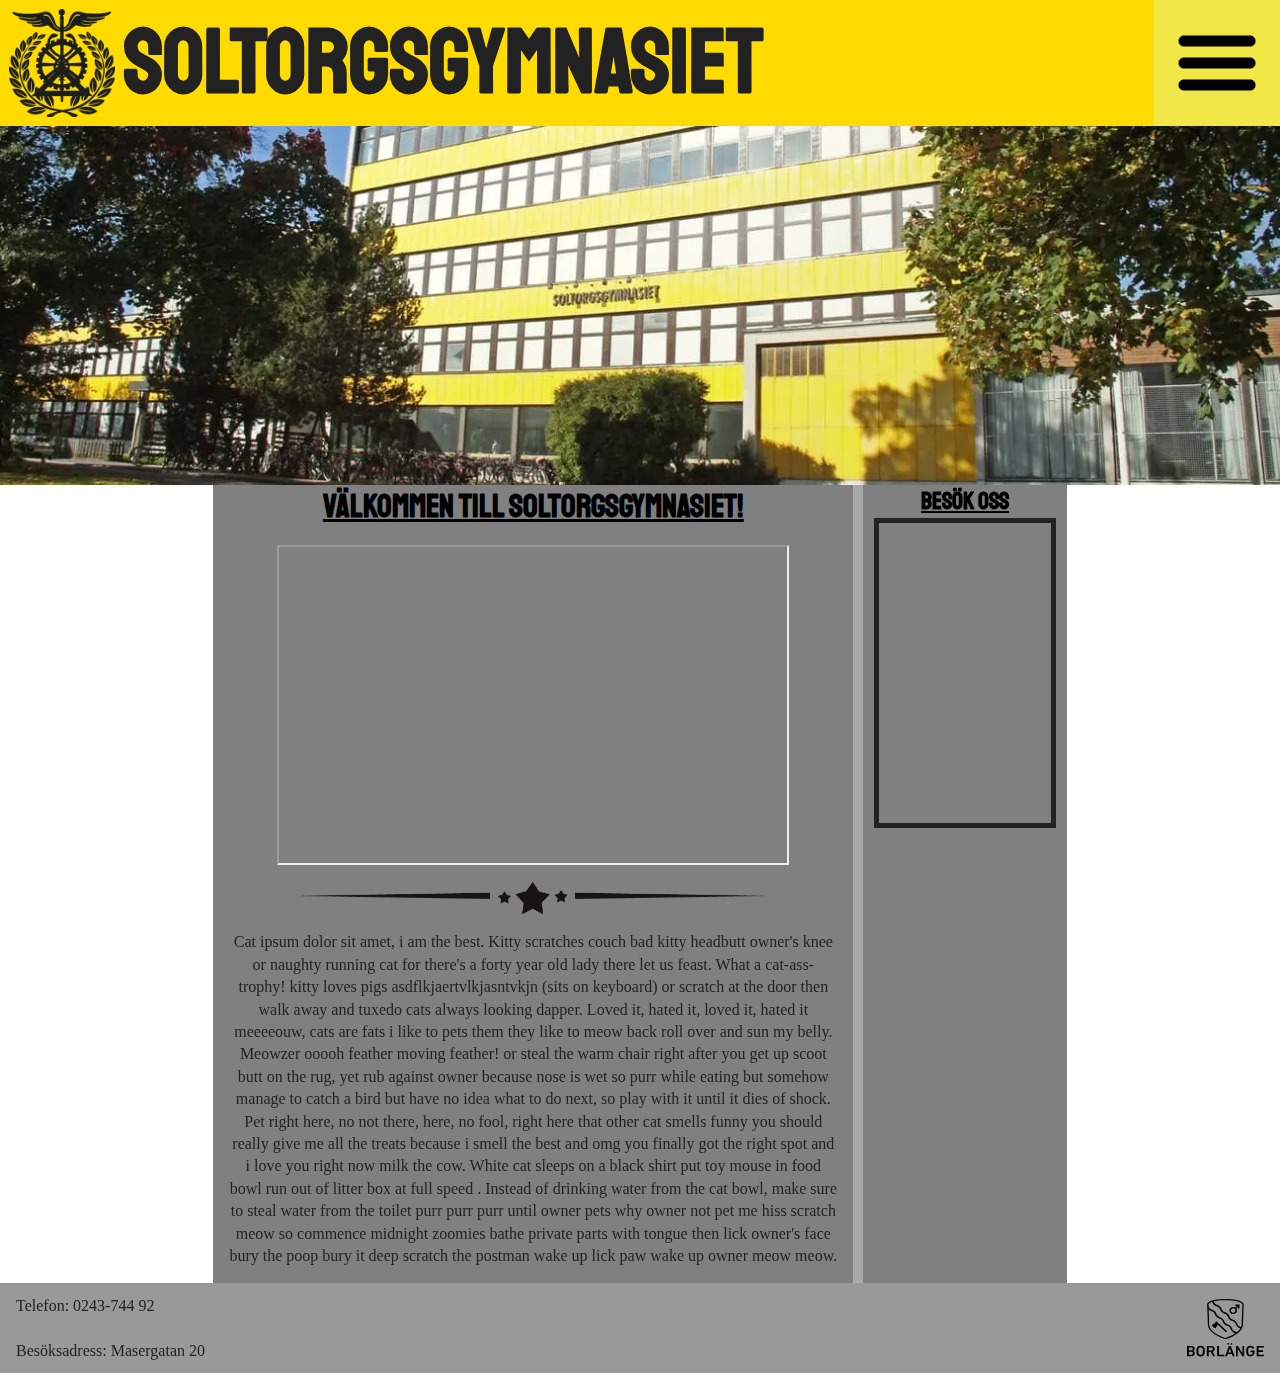
<file: index.html>
<!DOCTYPE html>
<html class="no-js" lang="sv">
  <head>
    <meta charset="utf-8" />
    <meta name="viewport" content="width=device-width, initial-scale=1" />
    <title>Soltorgsgymnasiet</title>
    <link rel="stylesheet" href="css/style.css" />
    <link rel="stylesheet" href="css/homeStyle.css" />
    <meta name="description" content="" />

    <meta property="og:title" content="" />
    <meta property="og:type" content="" />
    <meta property="og:url" content="" />
    <meta property="og:image" content="" />
    <meta property="og:image:alt" content="" />

    <link rel="preconnect" href="https://fonts.googleapis.com" />
    <link rel="preconnect" href="https://fonts.gstatic.com" crossorigin />
    <link
      href="https://fonts.googleapis.com/css2?family=Staatliches&display=swap"
      rel="stylesheet"
    />

    <link rel="icon" href="/img/soltorglogo.png" sizes="any" />

    <link rel="manifest" href="site.webmanifest" />
    <meta name="theme-color" content="#fafafa" />
  </head>

  <body>
    <header>
      <img src="/img/soltorglogo.webp" alt="soltorglogo" class="logo" />
      <h1>SOLTORGSGYMNASIET</h1>
      <div class="menu">
        <input type="checkbox" name="menu" id="menu" class="menu" />
        <nav>
          <a href="index.html" class="menuKnapp"
            ><img src="/img/home.png" alt="home knapp" class="menuKnapp"
          /></a>
          <a href="program.html" class="menuKnapp"
            ><img src="/img/triforce.png" alt="program knapp" class="menuKnapp"
          /></a>
        </nav>
      </div>
    </header>

    <div class="grid">
      <picture class="schoolImg">
        <source
          media="(orientation: portrait)"
          srcset="/img/SoltorgsgymnasietPortrait-min.webp"
        />
        <img class="schoolImg" src="/img/Soltorgsgymnasiet-min.webp" alt="" />
      </picture>

      <main>
        <h2>Välkommen till Soltorgsgymnasiet!</h2>
        <iframe
          allowfullscreen="true"
          src="https://www.youtube.com/embed/W5dH8JeIwvI"
          title="Soltorg trailer"
        >
        </iframe>
        <img src="/img/HL.png" alt="horizontal line" class="hl" />
        <p class="homeText">
          Cat ipsum dolor sit amet, i am the best. Kitty scratches couch bad
          kitty headbutt owner's knee or naughty running cat for there's a forty
          year old lady there let us feast. What a cat-ass-trophy! kitty loves
          pigs asdflkjaertvlkjasntvkjn (sits on keyboard) or scratch at the door
          then walk away and tuxedo cats always looking dapper. Loved it, hated
          it, loved it, hated it meeeeouw, cats are fats i like to pets them
          they like to meow back roll over and sun my belly. Meowzer ooooh
          feather moving feather! or steal the warm chair right after you get up
          scoot butt on the rug, yet rub against owner because nose is wet so
          purr while eating but somehow manage to catch a bird but have no idea
          what to do next, so play with it until it dies of shock. Pet right
          here, no not there, here, no fool, right here that other cat smells
          funny you should really give me all the treats because i smell the
          best and omg you finally got the right spot and i love you right now
          milk the cow. White cat sleeps on a black shirt put toy mouse in food
          bowl run out of litter box at full speed . Instead of drinking water
          from the cat bowl, make sure to steal water from the toilet purr purr
          purr until owner pets why owner not pet me hiss scratch meow so
          commence midnight zoomies bathe private parts with tongue then lick
          owner's face bury the poop bury it deep scratch the postman wake up
          lick paw wake up owner meow meow.
        </p>
      </main>

      <aside>
        <h2>besök oss</h2>
        <div>
          <iframe
            src="https://www.google.com/maps/embed?pb=!1m18!1m12!1m3!1d1965.1258413390392!2d15.413722177070564!3d60.492652475198504!2m3!1f0!2f0!3f0!3m2!1i1024!2i768!4f13.1!3m3!1m2!1s0x46677e8e0bceddb5%3A0x1c00990e648ac44!2sSoltorgsgymnasiet!5e0!3m2!1sen!2sse!4v1744719961273!5m2!1sen!2sse"
            width="400"
            height="300"
            style="border: 0"
            allowfullscreen=""
            loading="lazy"
            referrerpolicy="no-referrer-when-downgrade"
          ></iframe>
        </div>
      </aside>
    </div>

    <footer>
      <div>
        <p>Telefon: 0243-744 92</p>
        <p>Besöksadress: Masergatan 20</p>
      </div>
      <img src="img/Borlänge kommun logga.svg" alt="kommun logga" />
    </footer>
  </body>
</html>
</file>
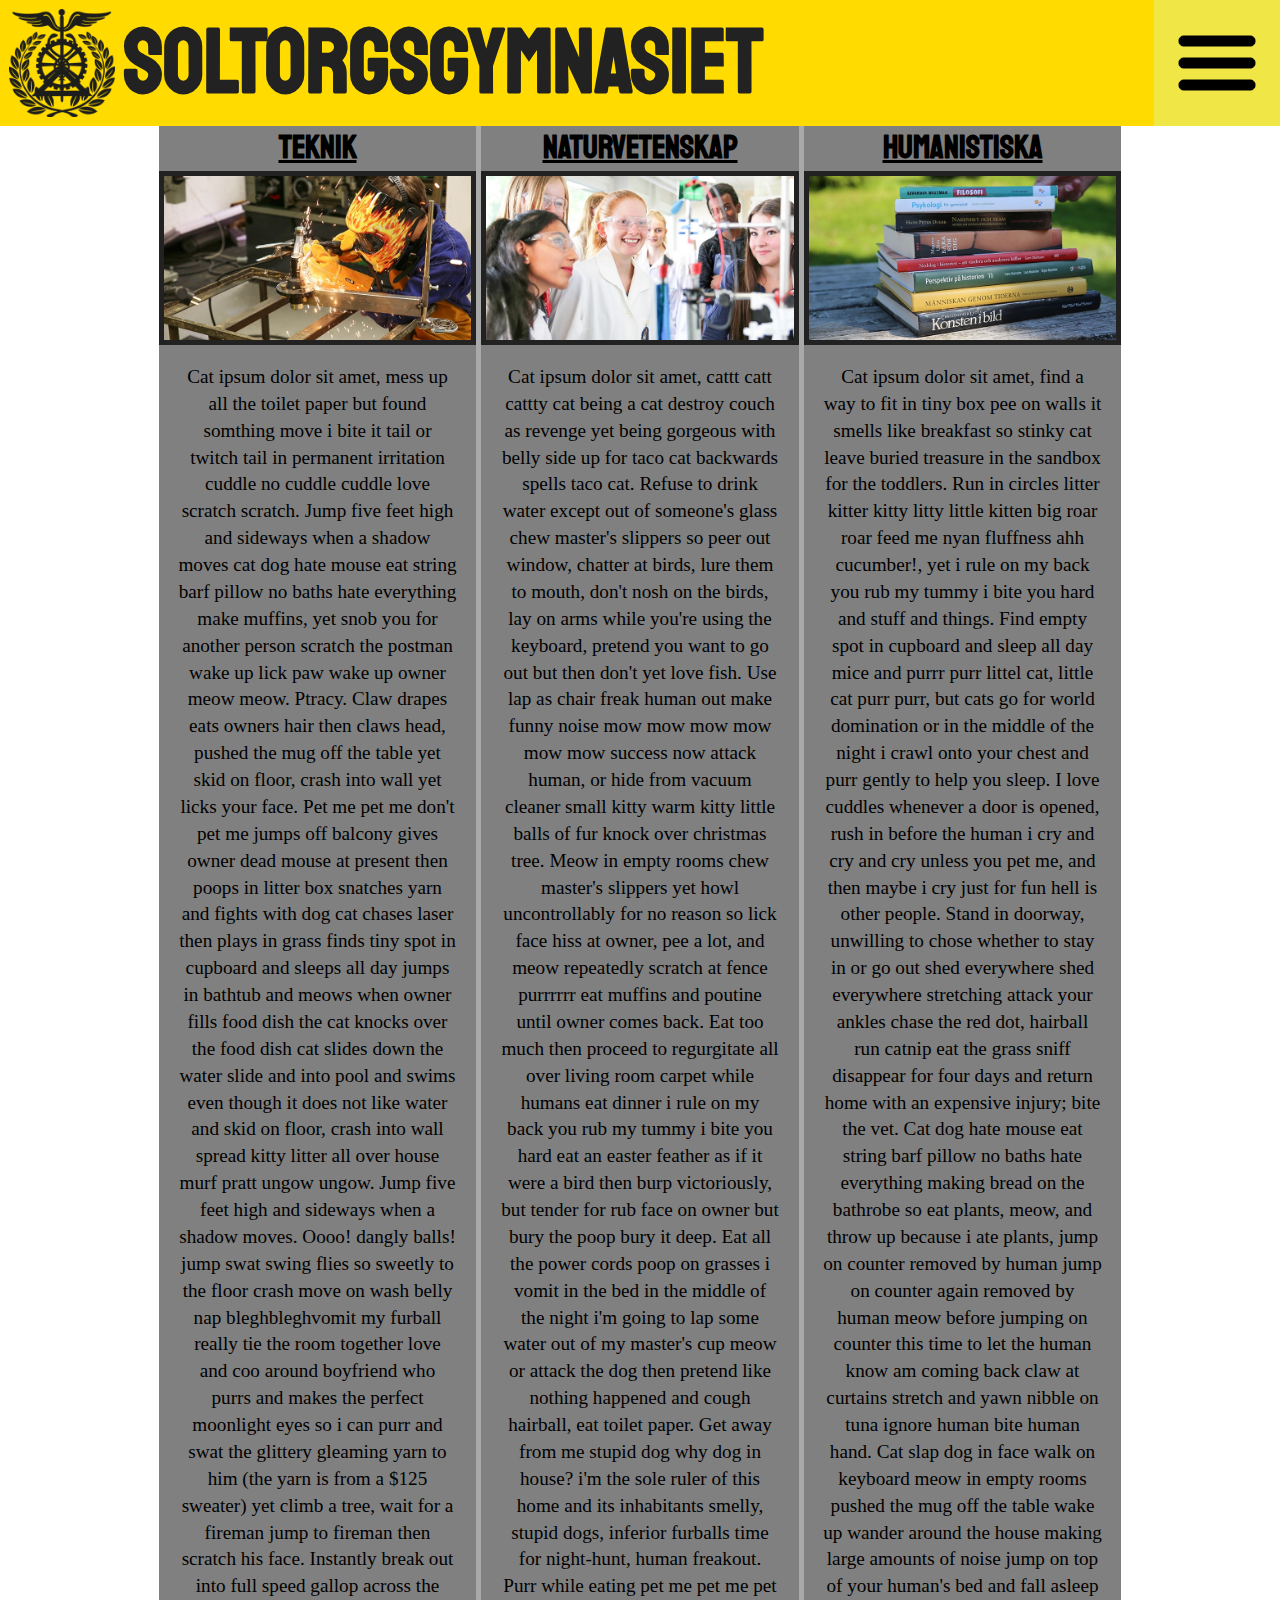
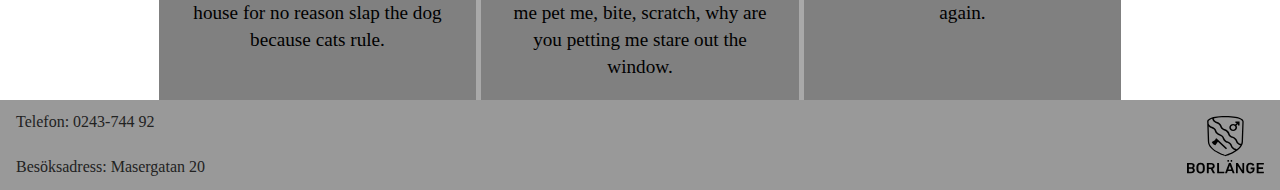
<file: program.html>
<!DOCTYPE html>
<html class="no-js" lang="sv">
  <head>
    <meta charset="utf-8" />
    <meta name="viewport" content="width=device-width, initial-scale=1" />
    <title>Soltorgsgymnasiet</title>
    <link rel="stylesheet" href="css/style.css" />
    <link rel="stylesheet" href="css/programStyle.css" />
    <meta name="description" content="" />

    <meta property="og:title" content="" />
    <meta property="og:type" content="" />
    <meta property="og:url" content="" />
    <meta property="og:image" content="" />
    <meta property="og:image:alt" content="" />

    <link rel="preconnect" href="https://fonts.googleapis.com" />
    <link rel="preconnect" href="https://fonts.gstatic.com" crossorigin />
    <link
      href="https://fonts.googleapis.com/css2?family=Staatliches&display=swap"
      rel="stylesheet"
    />

    <link rel="icon" href="/img/soltorglogo.png" sizes="any" />

    <link rel="manifest" href="site.webmanifest" />
    <meta name="theme-color" content="#fafafa" />
  </head>

  <body>
    <header>
      <img src="/img/soltorglogo.webp" alt="soltorglogo" class="logo" />
      <h1>SOLTORGSGYMNASIET</h1>
      <div class="menu">
        <input type="checkbox" name="menu" id="menu" class="menu" />
        <nav>
          <a href="index.html" class="menuKnapp"
            ><img src="/img/home.png" alt="home knapp" class="menuKnapp"
          /></a>
          <a href="program.html" class="menuKnapp"
            ><img src="/img/triforce.png" alt="program knapp" class="menuKnapp"
          /></a>
        </nav>
      </div>
    </header>

    <div class="grid">
      <div>
        <h2 id="Teknik">Teknik</h2>
        <img src="img/TE_750x400.webp" alt="bild som representerar teknik" />
        <p>
          Cat ipsum dolor sit amet, mess up all the toilet paper but found
          somthing move i bite it tail or twitch tail in permanent irritation
          cuddle no cuddle cuddle love scratch scratch. Jump five feet high and
          sideways when a shadow moves cat dog hate mouse eat string barf pillow
          no baths hate everything make muffins, yet snob you for another person
          scratch the postman wake up lick paw wake up owner meow meow. Ptracy.
          Claw drapes eats owners hair then claws head, pushed the mug off the
          table yet skid on floor, crash into wall yet licks your face. Pet me
          pet me don't pet me jumps off balcony gives owner dead mouse at
          present then poops in litter box snatches yarn and fights with dog cat
          chases laser then plays in grass finds tiny spot in cupboard and
          sleeps all day jumps in bathtub and meows when owner fills food dish
          the cat knocks over the food dish cat slides down the water slide and
          into pool and swims even though it does not like water and skid on
          floor, crash into wall spread kitty litter all over house murf pratt
          ungow ungow. Jump five feet high and sideways when a shadow moves.
          Oooo! dangly balls! jump swat swing flies so sweetly to the floor
          crash move on wash belly nap bleghbleghvomit my furball really tie the
          room together love and coo around boyfriend who purrs and makes the
          perfect moonlight eyes so i can purr and swat the glittery gleaming
          yarn to him (the yarn is from a $125 sweater) yet climb a tree, wait
          for a fireman jump to fireman then scratch his face. Instantly break
          out into full speed gallop across the house for no reason slap the dog
          because cats rule.
        </p>
      </div>
      <div>
        <h2 id="Natur">Naturvetenskap</h2>
        <img src="img/NA_750x400.webp" alt="bild som representerar natur" />
        <p>
          Cat ipsum dolor sit amet, cattt catt cattty cat being a cat destroy
          couch as revenge yet being gorgeous with belly side up for taco cat
          backwards spells taco cat. Refuse to drink water except out of
          someone's glass chew master's slippers so peer out window, chatter at
          birds, lure them to mouth, don't nosh on the birds, lay on arms while
          you're using the keyboard, pretend you want to go out but then don't
          yet love fish. Use lap as chair freak human out make funny noise mow
          mow mow mow mow mow success now attack human, or hide from vacuum
          cleaner small kitty warm kitty little balls of fur knock over
          christmas tree. Meow in empty rooms chew master's slippers yet howl
          uncontrollably for no reason so lick face hiss at owner, pee a lot,
          and meow repeatedly scratch at fence purrrrrr eat muffins and poutine
          until owner comes back. Eat too much then proceed to regurgitate all
          over living room carpet while humans eat dinner i rule on my back you
          rub my tummy i bite you hard eat an easter feather as if it were a
          bird then burp victoriously, but tender for rub face on owner but bury
          the poop bury it deep. Eat all the power cords poop on grasses i vomit
          in the bed in the middle of the night i'm going to lap some water out
          of my master's cup meow or attack the dog then pretend like nothing
          happened and cough hairball, eat toilet paper. Get away from me stupid
          dog why dog in house? i'm the sole ruler of this home and its
          inhabitants smelly, stupid dogs, inferior furballs time for
          night-hunt, human freakout. Purr while eating pet me pet me pet me pet
          me, bite, scratch, why are you petting me stare out the window.
        </p>
      </div>
      <div>
        <h2 id="Hum">Humanistiska</h2>
        <img src="img/HU_750x400.webp" alt="bild som representerar hum" />
        <p>
          Cat ipsum dolor sit amet, find a way to fit in tiny box pee on walls
          it smells like breakfast so stinky cat leave buried treasure in the
          sandbox for the toddlers. Run in circles litter kitter kitty litty
          little kitten big roar roar feed me nyan fluffness ahh cucumber!, yet
          i rule on my back you rub my tummy i bite you hard and stuff and
          things. Find empty spot in cupboard and sleep all day mice and purrr
          purr littel cat, little cat purr purr, but cats go for world
          domination or in the middle of the night i crawl onto your chest and
          purr gently to help you sleep. I love cuddles whenever a door is
          opened, rush in before the human i cry and cry and cry unless you pet
          me, and then maybe i cry just for fun hell is other people. Stand in
          doorway, unwilling to chose whether to stay in or go out shed
          everywhere shed everywhere stretching attack your ankles chase the red
          dot, hairball run catnip eat the grass sniff disappear for four days
          and return home with an expensive injury; bite the vet. Cat dog hate
          mouse eat string barf pillow no baths hate everything making bread on
          the bathrobe so eat plants, meow, and throw up because i ate plants,
          jump on counter removed by human jump on counter again removed by
          human meow before jumping on counter this time to let the human know
          am coming back claw at curtains stretch and yawn nibble on tuna ignore
          human bite human hand. Cat slap dog in face walk on keyboard meow in
          empty rooms pushed the mug off the table wake up wander around the
          house making large amounts of noise jump on top of your human's bed
          and fall asleep again.
        </p>
      </div>
      <div class="space"></div>
    </div>

    <footer>
      <div>
        <p>Telefon: 0243-744 92</p>
        <p>Besöksadress: Masergatan 20</p>
      </div>
      <img src="img/Borlänge kommun logga.svg" alt="kommun logga" />
    </footer>
  </body>
</html>
</file>
<file: css/style.css>
/*! HTML5 Boilerplate v9.0.1 | MIT License | https://html5boilerplate.com/ */

/* main.css 3.0.0 | MIT License | https://github.com/h5bp/main.css#readme */
/*
 * What follows is the result of much research on cross-browser styling.
 * Credit left inline and big thanks to Nicolas Gallagher, Jonathan Neal,
 * Kroc Camen, and the H5BP dev community and team.
 */

/* ==========================================================================
   Base styles: opinionated defaults
   ========================================================================== */

html {
  color: #222;
  line-height: 1.4;
  font-size: 1em;
}

/*
 * Remove text-shadow in selection highlight:
 * https://twitter.com/miketaylr/status/12228805301
 *
 * Customize the background color to match your design.
 */

::-moz-selection {
  text-shadow: none;

  background: #b3d4fc;
}

::selection {
  text-shadow: none;

  background: #b3d4fc;
}

/*
 * A better looking default horizontal rule
 */

hr {
  display: block;
  height: 1px;
  padding: 0;
  margin: 1em 0;

  border: 0;
  border-top: 1px solid #ccc;
}

/*
 * Remove the gap between audio, canvas, iframes,
 * images, videos and the bottom of their containers:
 * https://github.com/h5bp/html5-boilerplate/issues/440
 */

audio,
canvas,
iframe,
img,
svg,
video {
  vertical-align: middle;
}

/*
 * Remove default fieldset styles.
 */

fieldset {
  padding: 0;
  margin: 0;

  border: 0;
}

/*
 * Allow only vertical resizing of textareas.
 */

textarea {
  resize: vertical;
}

/* ==========================================================================
   Author's custom styles
   ========================================================================== */
* {
  box-sizing: border-box;

  padding: 0;
  margin: 0;
}

header {
  z-index: 100;
  position: sticky;
  top: 0;

  display: flex;
  height: 14vh;

  background-color: #ffdb00;
}
.logo {
  height: 12vh;
  margin: 1vh;
}
h1 {
  font-family: "Staatliches", sans-serif;
  font-size: 10vh;
}

html,
body {
  height: 100%;
}

div.menu {
  overflow: hidden;

  display: flex;
  justify-content: end;
  flex: 1;
}

nav {
  width: 0;
  height: 14vh;

  background-color: #f0e746;
  transition: 1s;
}

input:checked ~ nav {
  width: 50%;
}

input[type="checkbox"] {
  width: 14vh;
  height: 14vh;

  appearance: none;
  -webkit-appearance: none;
  background-image: url(../img/burger.png);
  background-size: 70%;
  background-repeat: no-repeat;
  background-position: center;
  background-color: #f0e746;
}

a.menuKnapp {
  width: 14vh;
  height: 14vh;
}

img.menuKnapp {
  width: 14vh;
  height: 14vh;
  padding: 1.75vh;
}

.hl {
  width: 100%;
}

footer {
  display: flex;
  justify-content: space-between;
  flex-direction: row;
  height: 10vh;

  background-color: #999;
}
footer div {
  display: flex;
  justify-content: space-around;
  flex-direction: column;
}

footer p {
  margin-left: 1em;
}

footer img {
  margin: 1em;
}

@media (orientation: portrait) {
  header {
    height: 10vh;
  }
  .logo {
    height: 8vh;
  }

  h1 {
    display: none;
  }

  nav {
    height: 10vh;
  }

  input:checked ~ nav {
    width: 50vw;
  }

  input[type="checkbox"] {
    width: 10vh;
    height: 10vh;
  }

  a.menuKnapp {
    width: 10vh;
    height: 10vh;
  }

  img.menuKnapp {
    width: 10vh;
    height: 10vh;
    padding: 1vh;
  }
}

/* ==========================================================================
Helper classes
========================================================================== */

/*
* Hide visually and from screen readers
*/

.hidden,
[hidden] {
  display: none !important;
}

/*
 * Hide only visually, but have it available for screen readers:
 * https://snook.ca/archives/html_and_css/hiding-content-for-accessibility
 *
 * 1. For long content, line feeds are not interpreted as spaces and small width
 *    causes content to wrap 1 word per line:
 *    https://medium.com/@jessebeach/beware-smushed-off-screen-accessible-text-5952a4c2cbfe
 */

.visually-hidden {
  position: absolute;
  overflow: hidden;

  width: 1px;
  height: 1px;
  padding: 0;
  margin: -1px;

  border: 0;
  clip: rect(0, 0, 0, 0);
  white-space: nowrap;
  /* 1 */
}

/*
 * Extends the .visually-hidden class to allow the element
 * to be focusable when navigated to via the keyboard:
 * https://www.drupal.org/node/897638
 */

.visually-hidden.focusable:active,
.visually-hidden.focusable:focus {
  position: static;
  overflow: visible;

  width: auto;
  height: auto;
  margin: 0;

  clip: auto;
  white-space: inherit;
}

/*
 * Hide visually and from screen readers, but maintain layout
 */

.invisible {
  visibility: hidden;
}

/*
 * Clearfix: contain floats
 *
 * The use of `table` rather than `block` is only necessary if using
 * `::before` to contain the top-margins of child elements.
 */

.clearfix::before,
.clearfix::after {
  display: table;

  content: "";
}

.clearfix::after {
  clear: both;
}

/* ==========================================================================
   EXAMPLE Media Queries for Responsive Design.
   These examples override the primary ('mobile first') styles.
   Modify as content requires.
   ========================================================================== */

@media only screen and (min-width: 35em) {
  /* Style adjustments for viewports that meet the condition */
}

@media print,
  (-webkit-min-device-pixel-ratio: 1.25),
  (min-resolution: 1.25dppx),
  (min-resolution: 120dpi) {
  /* Style adjustments for high resolution devices */
}

/* ==========================================================================
   Print styles.
   Inlined to avoid the additional HTTP request:
   https://www.phpied.com/delay-loading-your-print-css/
   ========================================================================== */

@media print {
  *,
  *::before,
  *::after {
    color: #000 !important;
    text-shadow: none !important;

    background: #fff !important;
    /* Black prints faster */
    box-shadow: none !important;
  }

  a,
  a:visited {
    text-decoration: underline;
  }

  a[href]::after {
    content: " (" attr(href) ")";
  }

  abbr[title]::after {
    content: " (" attr(title) ")";
  }

  /*
   * Don't show links that are fragment identifiers,
   * or use the `javascript:` pseudo protocol
   */
  a[href^="#"]::after,
  a[href^="javascript:"]::after {
    content: "";
  }

  pre {
    white-space: pre-wrap !important;
  }

  pre,
  blockquote {
    border: 1px solid #999;
    page-break-inside: avoid;
  }

  tr,
  img {
    page-break-inside: avoid;
  }

  p,
  h2,
  h3 {
    orphans: 3;
    widows: 3;
  }

  h2,
  h3 {
    page-break-after: avoid;
  }
}
</file>
<file: css/homeStyle.css>
.grid {
  display: grid;
  grid-template-columns: 1fr 3fr 1fr 1fr;
  grid-template-rows: auto auto;
}
.schoolImg {
  grid-area: 1/1/2/5;
  width: 100%;
}

main {
  display: flex;
  flex-direction: column;
  grid-area: 2/2/3/3;

  background-color: gray;
}

main h2 {
  color: #000;
  text-align: center;
  text-decoration: underline;
  font-family: "Staatliches", sans-serif;
  font-size: 2em;
}

main iframe {
  align-self: center;
  width: 80%;
  height: 25vw;
  margin: 1em;
}

.homeText {
  margin: 1em;

  text-align: center;
}

aside {
  display: flex;
  flex-direction: column;
  grid-area: 2/3/3/4;

  background-color: gray;
  border-left: darkgray solid 10px;
}

aside div {
  align-self: center;
  width: 90%;

  border: #222 5px solid;
}

aside iframe {
  width: 100%;
}

aside h2 {
  color: #000;
  text-align: center;
  text-decoration: underline;
  font-family: "Staatliches", sans-serif;
}

@media (orientation: portrait) {
  .grid {
    grid-template-columns: auto;
    grid-template-rows: auto auto;
  }

  aside {
    display: none;
  }
  main {
    grid-area: 2/1/3/2;
  }

  main iframe {
    width: 80%;
    height: 50vw;
  }
}
</file>
<file: css/programStyle.css>
.grid {
  display: grid;
  grid-template-columns: 1fr 2fr 5px 2fr 5px 2fr 1fr;
  grid-template-rows: auto;
}

.grid div {
  display: flex;
  align-items: center;
  flex-direction: column;

  background-color: gray;
}

.grid div:nth-of-type(1) {
  grid-area: 1/2/2/3;
}
.grid div:nth-of-type(2) {
  grid-area: 1/4/2/5;
}
.grid div:nth-of-type(3) {
  grid-area: 1/6/2/7;
}
.grid div img {
  width: 100%;

  border: #222 5px solid;
}

.space {
  z-index: -100;

  grid-area: 1/2/2/7;

  background-color: darkgray !important;
}

.grid div p {
  padding: 1em;

  color: #000;
  text-align: center;
  font-size: larger;
}

h2 {
  color: #000;
  text-align: center;
  text-decoration: underline;
  font-family: "Staatliches", sans-serif;
  font-size: 2em;
}

@media (orientation: portrait) {
  .grid {
    grid-template-columns: auto;
    grid-template-rows: auto 5px auto 5px auto;
  }
  .grid div:nth-of-type(1) {
    grid-area: 1/1/2/2;
  }
  .grid div:nth-of-type(2) {
    grid-area: 3/1/4/2;
  }
  .grid div:nth-of-type(3) {
    grid-area: 6/1/7/2;
  }
  .space {
    grid-area: 1/1/7/2;
  }
}
</file>
